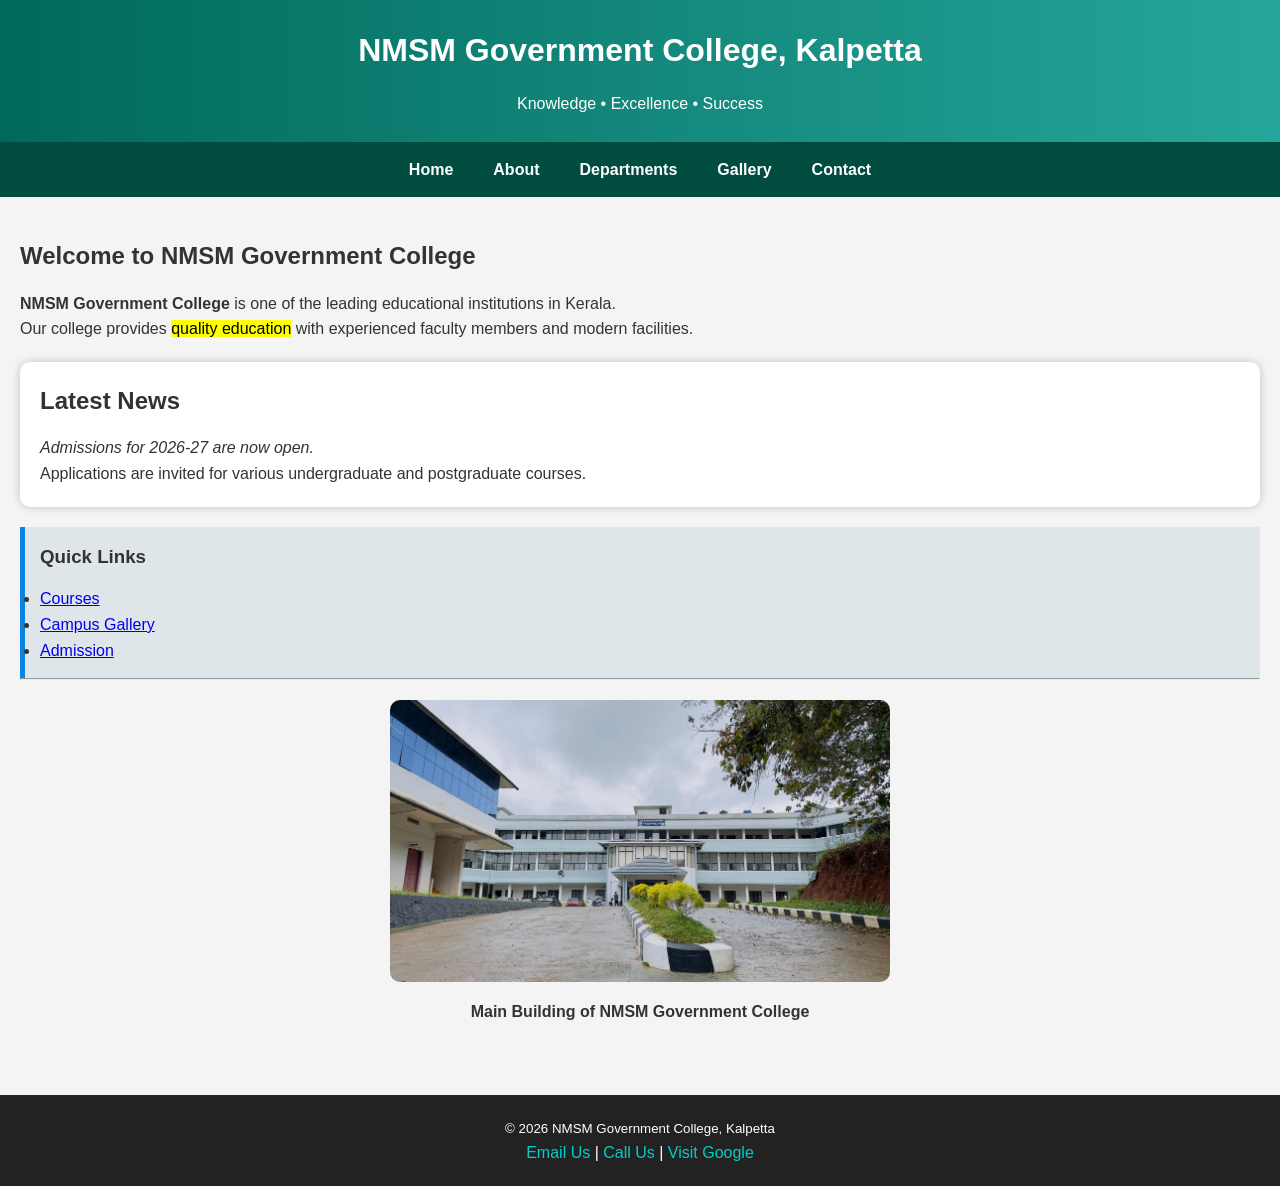
<file: index.html>
<!DOCTYPE html>
<html lang="en">

<head>
 <meta charset="UTF-8">
 <meta name="viewport" content="width=device-width, initial-scale=1.0">
 <title>NMSM Government College - Home</title>

   
<link rel="stylesheet" href="style.css">
</head>

<body>
<header>
<h1 align="center">NMSM Government College, Kalpetta</h1>
<p>Knowledge • Excellence • Success</p>
 </header>

   
 <nav>

<a href="index.html">Home</a>
<a href="about.html">About</a>
<a href="departments.html">Departments</a>
<a href="gallery.html">Gallery</a>
<a href="contact.html">Contact</a>
</nav>

    

<main>
<section>
   
<h2>Welcome to NMSM Government College</h2>
<p>
<strong>NMSM Government College</strong> is one of the leading educational institutions in Kerala.
</p>

<p>
Our college provides
<mark>quality education</mark>
with experienced faculty members and modern facilities.
</p>



</section>
<article>
<h2>Latest News</h2>
<p>
<em>Admissions for 2026-27 are now open.</em>
 </p>

<p>
 Applications are invited for various undergraduate and postgraduate courses. </p>


</article>

<aside>
<h3>Quick Links</h3>


<ul>
   <li><a href="departments.html">Courses</a></li>
   <li><a href="gallery.html">Campus Gallery</a></li>
   <li><a href="contact.html">Admission</a></li>
</ul>

</aside>


<hr>

<section>
 <figure>

<img src="images/college-background.jpg.jpg"
 alt="NMSM Government College"
 width="900">

<figcaption>
 Main Building of NMSM Government College
</figcaption>
 </figure>
</section>

 </main>



<footer>
 <p>
 <small>
 © 2026 NMSM Government College, Kalpetta
 </small>
 </p>
 
 <p>
 <a href="mailto:nmsmcollege@gmail.com">
 Email Us
 </a>
 |
 <a href="tel:+919876543210">
 Call Us</a>
 |
<a href="https://www.google.com" target="_blank">
Visit Google
</a>
</p>
</footer>


</body>
</html>
</file>
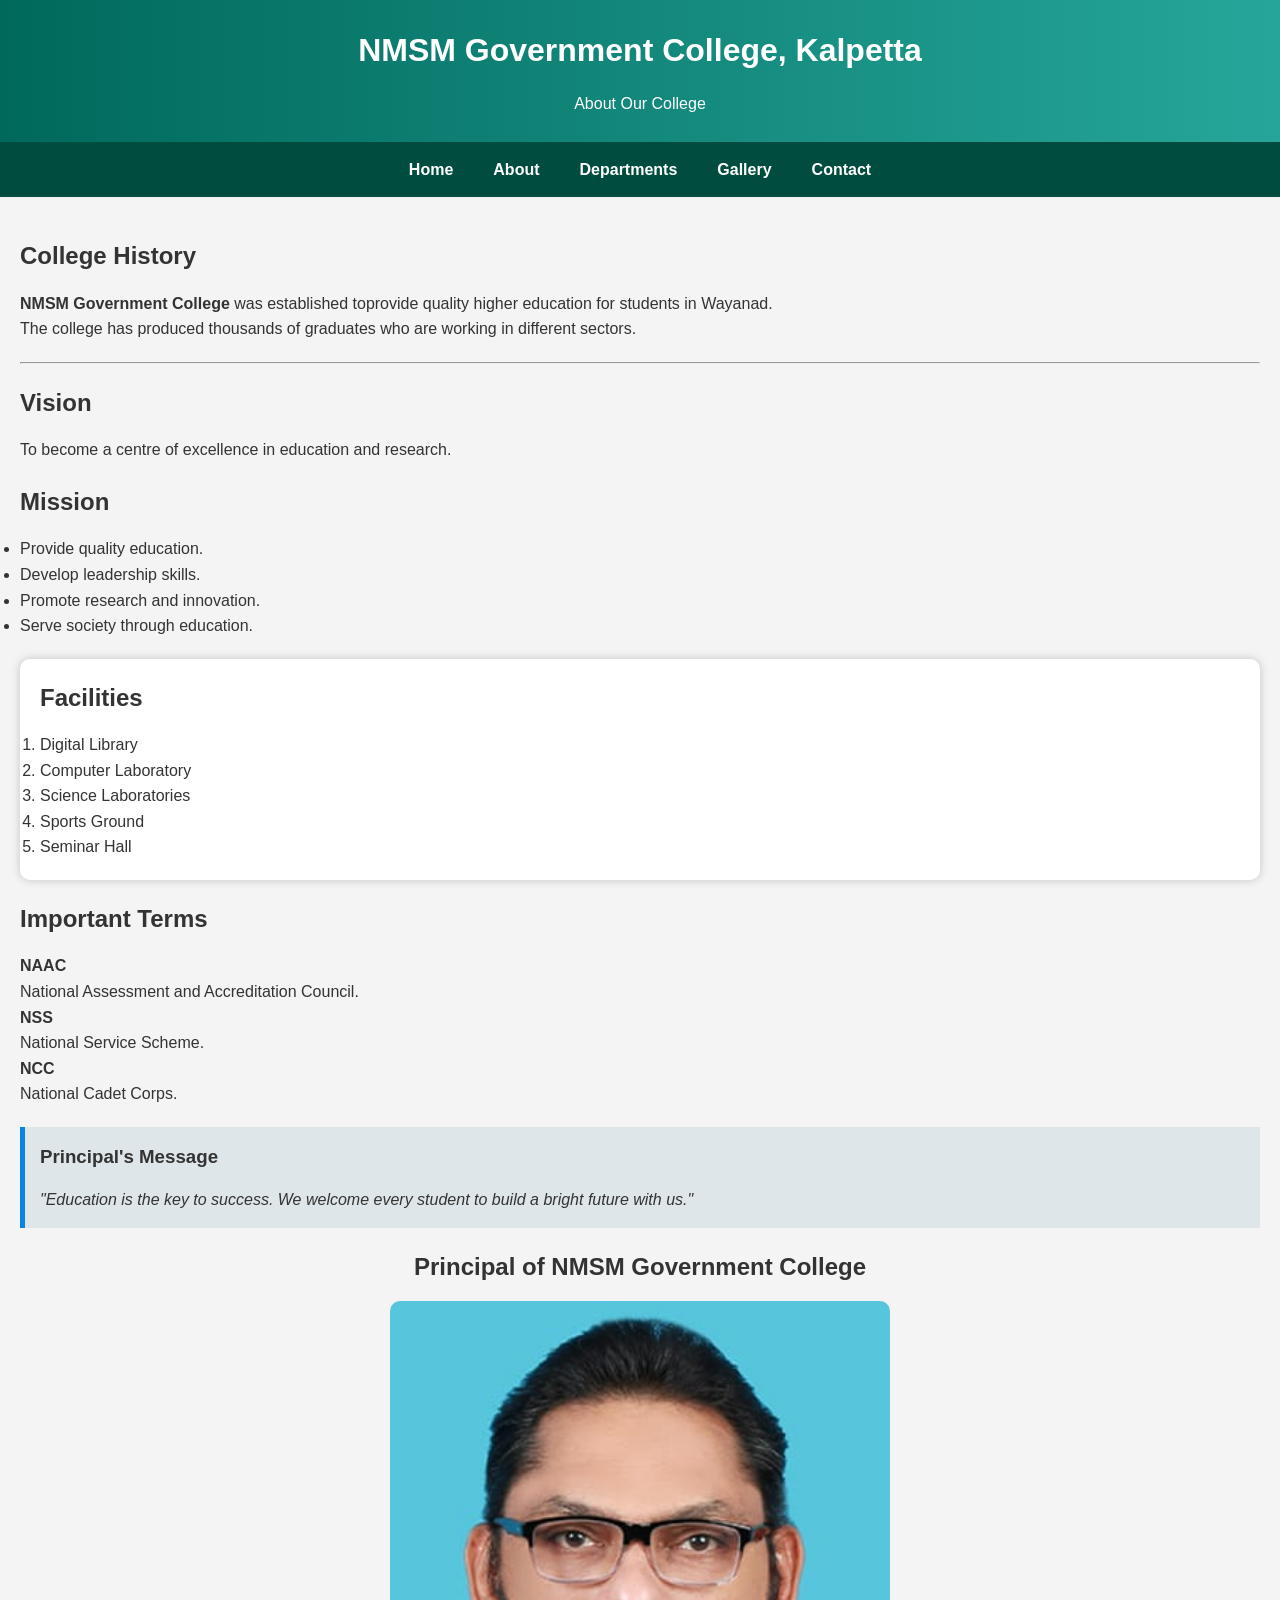
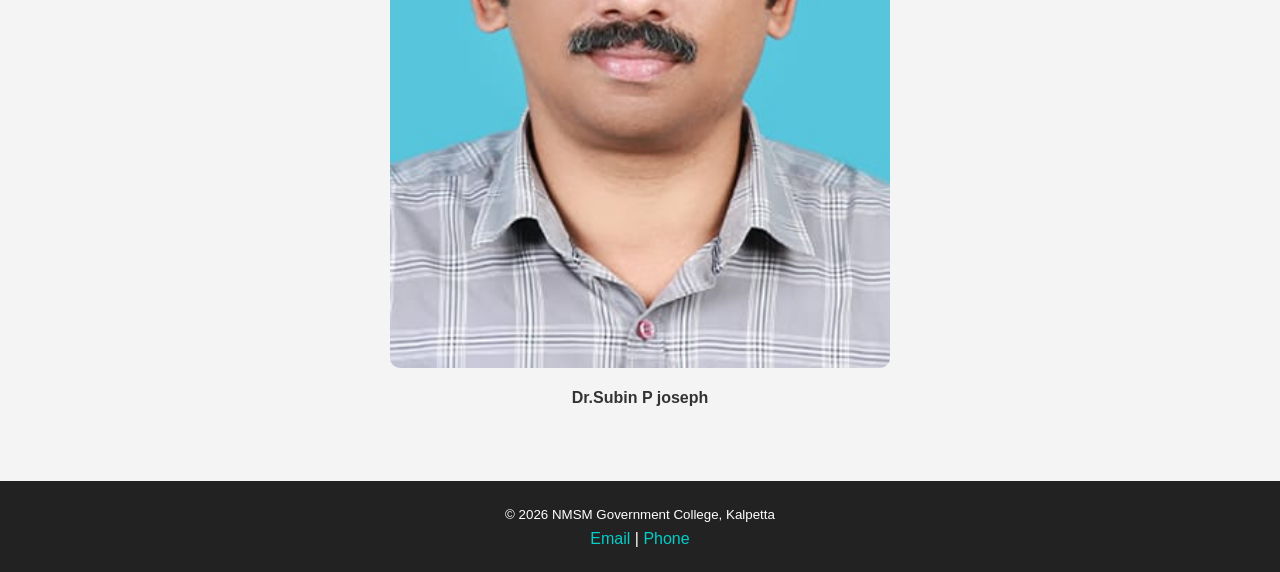
<file: about.html>
<!DOCTYPE html>
<html lang="en">

<head>
 <meta charset="UTF-8">
 <meta name="viewport" content="width=device-width, initial-scale=1.0">
 <title>About College</title>

    <link rel="stylesheet" href="style.css">
</head>

<body>

   <header>
   <h1>NMSM Government College, Kalpetta</h1>
   <p>About Our College</p>
   </header>


<nav>
     <a href="index.html">Home</a>
     <a href="about.html">About</a>
     <a href="departments.html">Departments</a>
     <a href="gallery.html">Gallery</a>
     <a href="contact.html">Contact</a>
</nav>

  

<main>
 
<section>
<h2>College History</h2>

 <p>
 <strong>NMSM Government College</strong> was established toprovide quality higher education for students in Wayanad.
 </p>
 
<p>
  The college has produced thousands of graduates who are
  working in different sectors.
</p>

 </section>

  
  
 <hr>
  <section>
  
  <h2>Vision</h2>

  <p>
  To become a centre of excellence in education and research.
  </p>
  </section>

        

<section>
<h2>Mission</h2>

<ul>
<li>Provide quality education.</li>
<li>Develop leadership skills.</li>
<li>Promote research and innovation.</li>
<li>Serve society through education.</li>
</ul>
</section>



<article>
<h2>Facilities</h2>
<ol>
<li>Digital Library</li>
<li>Computer Laboratory</li>
<li>Science Laboratories</li>
<li>Sports Ground</li>
<li>Seminar Hall</li>
 </ol>
</article>

        

<section>

<h2>Important Terms</h2>
<dl>
<dt><strong>NAAC</strong></dt>
<dd>National Assessment and Accreditation Council.</dd>
<dt><strong>NSS</strong></dt>
<dd>National Service Scheme.</dd>
<dt><strong>NCC</strong></dt>
<dd>National Cadet Corps.</dd>
</dl>
 </section>



<aside>
<h3>Principal's Message</h3>
<p>
<em>
"Education is the key to success. We welcome every
student to build a bright future with us."
</em>
</p>
</aside>

       

<section>
<figure>
<h2>Principal of NMSM Government College</h2>

<img src="images/principle.jpeg"
alt="Principal"
width="350">
<figcaption >
Dr.Subin P joseph
</figcaption>
</figure>
</section>

</main>

    
<footer>
<p>
<small>
© 2026 NMSM Government College, Kalpetta
</small>
</p>
<p>
<a href="mailto:nmsmcollege@gmail.com">
Email
</a>
|
<a href="tel:+919876543210">
Phone
</a>
</p>
 </footer>


</body>

</html>
</file>
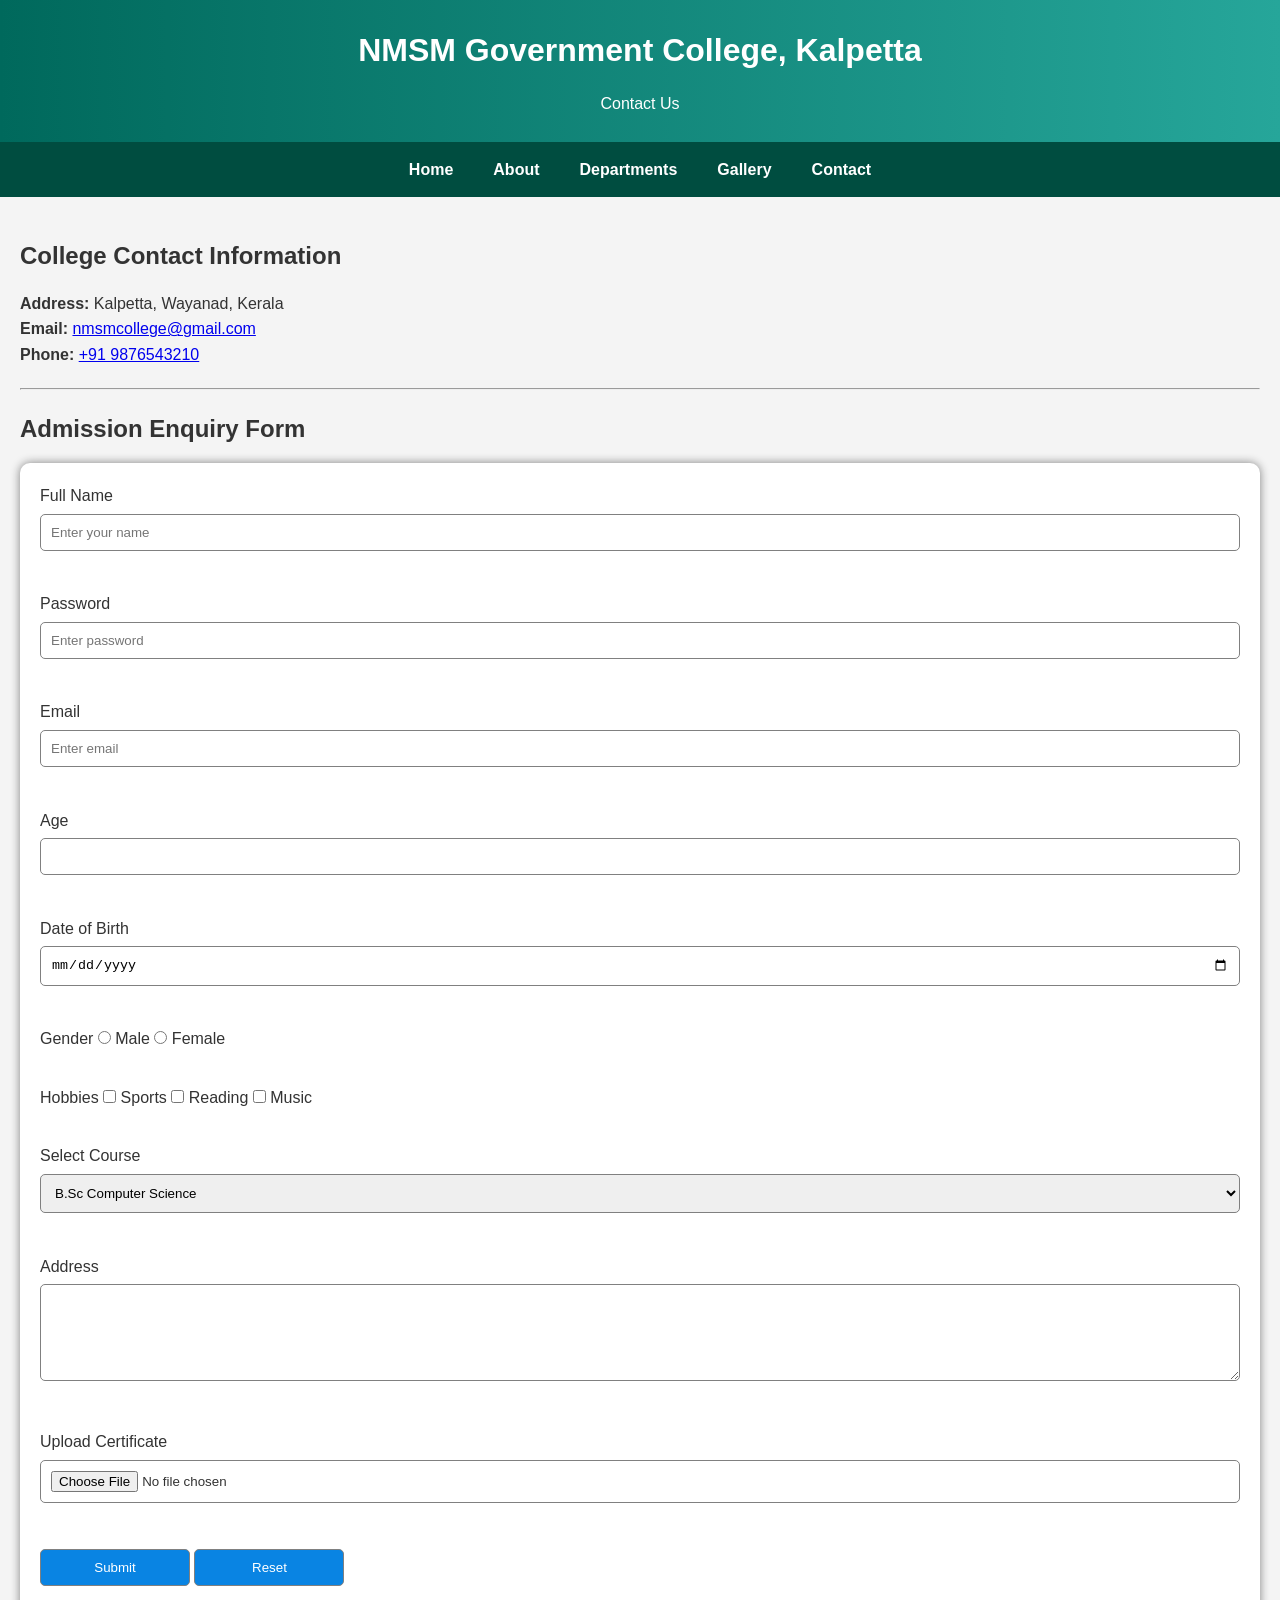
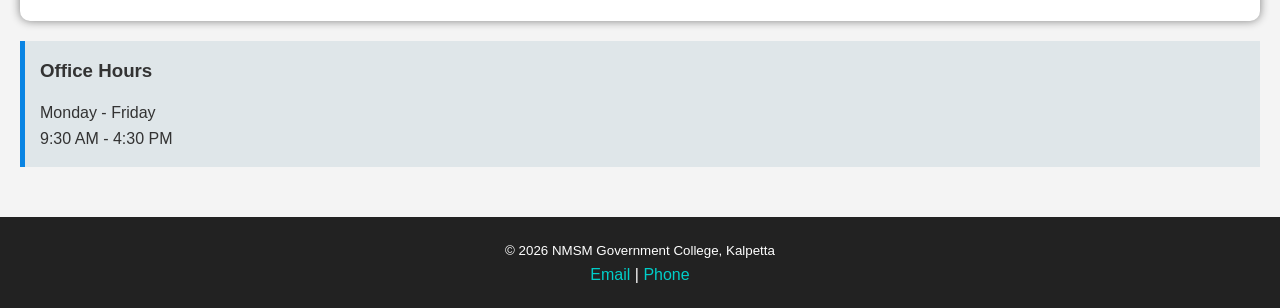
<file: contact.html>
<!DOCTYPE html>
<html lang="en">

<head>
<meta charset="UTF-8">
<meta name="viewport" content="width=device-width, initial-scale=1.0">
<title>Contact Us</title>
<link rel="stylesheet" href="style.css">

</head>
<body>
<header>
<h1>NMSM Government College, Kalpetta</h1>
<p>Contact Us</p>

</header>

<nav>
<a href="index.html">Home</a>
<a href="about.html">About</a>
<a href="departments.html">Departments</a>
<a href="gallery.html">Gallery</a>
<a href="contact.html">Contact</a>
</nav>
<main>

<section>
<h2>College Contact Information</h2>
<p><strong>Address:</strong> Kalpetta, Wayanad, Kerala</p>
<p><strong>Email:</strong>
<a href="mailto:nmsmcollege@gmail.com">

nmsmcollege@gmail.com

</a>
</p>
<p><strong>Phone:</strong>
<a href="tel:+919876543210">

+91 9876543210

</a>
</p>
</section>


<hr>
<section>

<h2>Admission Enquiry Form</h2>
<form action="#" method="post">
<label for="name">Full Name</label>
<input type="text"
id="name"
placeholder="Enter your name"
required>

<br><br>

<label for="password">Password</label>

<input type="password"
id="password"
placeholder="Enter password"
required>

<br><br>

<label for="email">Email</label>

<input type="email"
id="email"
placeholder="Enter email"
required>

<br><br>

<label for="age">Age</label>

<input type="number"
id="age"
min="17"
max="60">

<br><br>

<label for="dob">Date of Birth</label>

<input type="date"
id="dob">

<br><br>

<label>Gender</label>

<input type="radio"
name="gender">

Male

<input type="radio"
name="gender">

Female

<br><br>

<label>Hobbies</label>

<input type="checkbox">

Sports

<input type="checkbox">

Reading

<input type="checkbox">

Music

<br><br>

<label for="course">

Select Course

</label>

<select id="course">

<option>B.Sc Computer Science</option>
<option>B.Sc chemistry</option>
<option>B.com</option>
<option>BA JMC</option>
<option>BA History</option>
<option>BA Economics</option>
<option>M.com</option>
<option>MA History</option>
<option>MA JMC</option>
<option>MA Economics</option>

</select>

<br><br>

<label for="address">

Address

</label>

<br>

<textarea
id="address"
rows="5"
cols="40"
placeholder="Enter your address">

</textarea>

<br><br>

<label for="certificate">

Upload Certificate

</label>

<input
type="file"
id="certificate">

<br><br>

<input
type="submit"
value="Submit">

<input
type="reset"
value="Reset">

</form>

</section>

<aside>

<h3>Office Hours</h3>

<p>

Monday - Friday

<br>

9:30 AM - 4:30 PM

</p>

</aside>

</main>

<footer>

<p>

<small>

© 2026 NMSM Government College, Kalpetta

</small>

</p>

<p>

<a href="mailto:nmsmcollege@gmail.com">

Email

</a>

|
<a href="tel:+919876543210">
Phone
</a>
</p>
</footer>
</body>
</html>
</file>
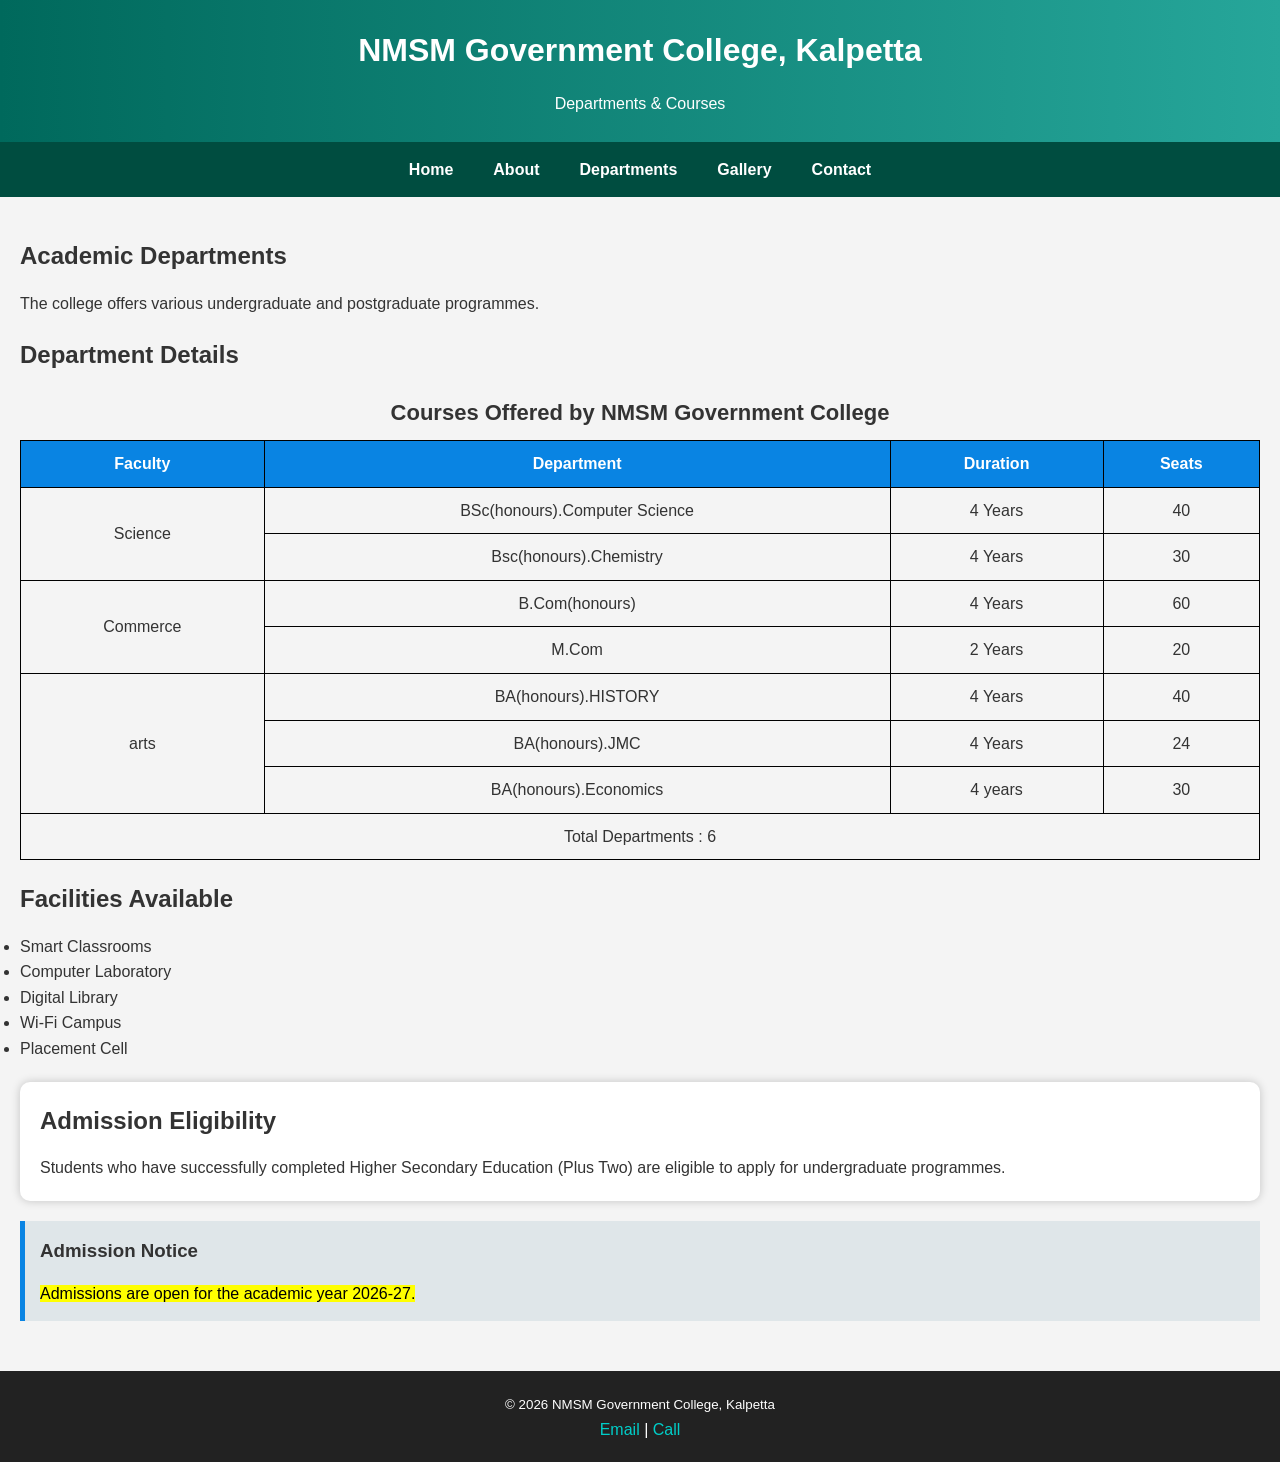
<file: departments.html>
<!DOCTYPE html>
<html lang="en">

<head>
<meta charset="UTF-8">
<meta name="viewport" content="width=device-width, initial-scale=1.0">
<title>Departments</title>
<link rel="stylesheet" href="style.css">
</head>

<body>
<header>
<h1>NMSM Government College, Kalpetta</h1>
<p>Departments & Courses</p>
</header>


<nav>
<a href="index.html">Home</a>
<a href="about.html">About</a>
<a href="departments.html">Departments</a>
<a href="gallery.html">Gallery</a>
<a href="contact.html">Contact</a>
</nav>

<main>
<section>
<h2>Academic Departments</h2>
<p>
The college offers various undergraduate and postgraduate programmes.
</p>
</section>


<section>
<h2>Department Details</h2>
<table border="1">

<caption>
Courses Offered by NMSM Government College
</caption>

<thead>
<tr>
<th>Faculty</th>
<th>Department</th>
<th>Duration</th>
<th>Seats</th>
</tr>
</thead>


<tbody>
<tr>
<td rowspan="2">Science</td>
<td>BSc(honours).Computer Science</td>
<td>4 Years</td>
<td>40</td>
</tr>

<tr>
<td>Bsc(honours).Chemistry</td>
<td>4 Years</td>
<td>30</td>

</tr>




<tr>

<td rowspan="2">Commerce</td>
<td>B.Com(honours)</td>
<td>4 Years</td>
<td>60</td>
</tr>

<tr>
<td>M.Com</td>
<td>2 Years</td>
<td>20</td>
</tr>


<tr>
<td rowspan=3>arts</td>
<td> BA(honours).HISTORY</td>

<td>4 Years</td>

<td>40</td>

</tr>

<tr>
<td>BA(honours).JMC</td>
<td>4 Years</td>
<td>24</td>
</tr>

<TR>
<TD>BA(honours).Economics</td>
<td>4 years</td>
<td>30</td>

</tbody>
<tfoot>
<tr>
<td colspan=4>
Total Departments : 6
</td>
</tr>
<tfoot>

</table>
</section>



<section>
<h2>Facilities Available</h2>
<ul>
<li>Smart Classrooms</li>
<li>Computer Laboratory</li>
<li>Digital Library</li>
<li>Wi-Fi Campus</li>
<li>Placement Cell</li>
</ul>
</section>


<article>
<h2>Admission Eligibility</h2>
<p>
Students who have successfully completed Higher Secondary Education (Plus Two) are eligible to apply for undergraduate programmes.
</p>
</article>

<aside>
<h3>Admission Notice</h3>
<p>
<mark>Admissions are open for the academic year 2026-27.</mark>
</p>
</aside>

</main>

<footer>
<p>
<small>
© 2026 NMSM Government College, Kalpetta
</small>
</p>


<p>
<a href="mailto:nmsmcollege@gmail.com">Email</a>
|
<a href="tel:+919876543210">Call</a>
</p>


</footer>
</body>
</html>
</file>
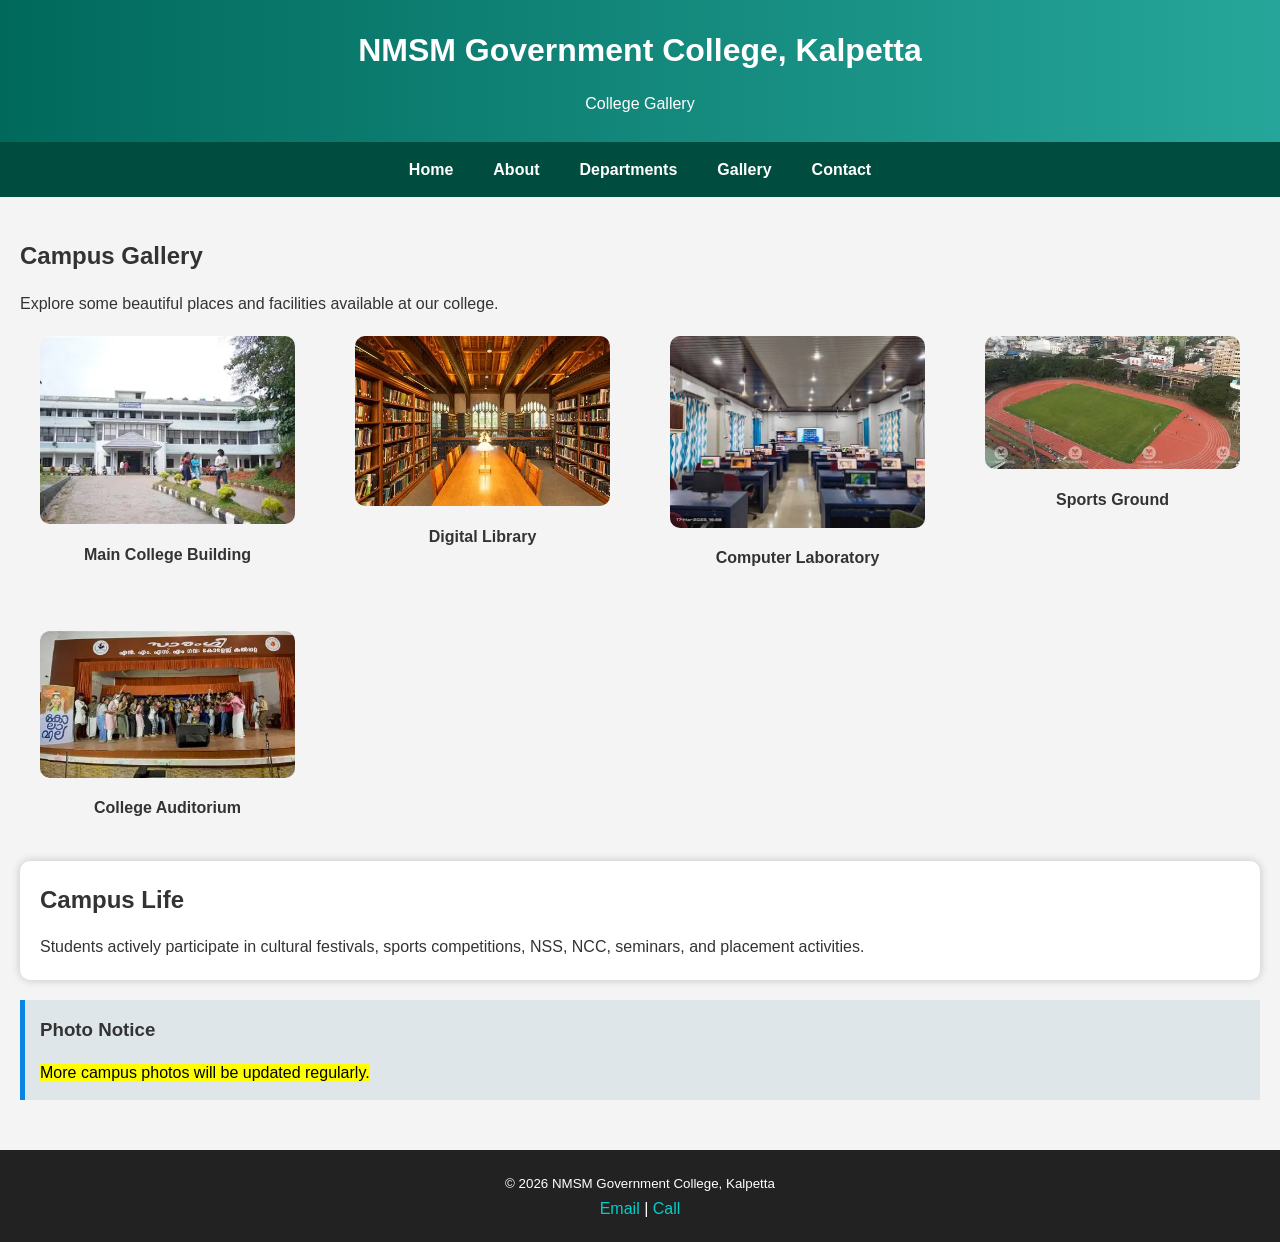
<file: gallery.html>
<!DOCTYPE html>
<html lang="en">

<head>
 <meta charset="UTF-8">
 <meta name="viewport" content="width=device-width, initial-scale=1.0">
 <title>Gallery</title>
 <link rel="stylesheet" href="style.css">
</head>

<body>
<header>
 <h1>NMSM Government College, Kalpetta</h1>
 <p>College Gallery</p>
 </header>

<nav>
<a href="index.html">Home</a>
<a href="about.html">About</a>
<a href="departments.html">Departments</a>
<a href="gallery.html">Gallery</a>
<a href="contact.html">Contact</a>
</nav>

   

<main>
<section>
<h2>Campus Gallery</h2>
<p>
 Explore some beautiful places and facilities available at our college.
</p>

<div class="gallery">
<figure>
<img src="images/college.webp"
alt="College Building"
width="300">

<figcaption>Main College Building</figcaption>
</figure>

<figure>
<img src="images/libraray.webp""
width="300">
<figcaption>Digital Library</figcaption>
</figure>

<figure>
<img src="images/lab.jpeg"
alt="Computer Lab"
width="300">

<figcaption>Computer Laboratory</figcaption>
</figure>

<figure>
<img src="images/ground.webp""
alt="Sports Ground"
width="300">
<figcaption>Sports Ground</figcaption>
</figure>

                
<figure>
<img src="images/auditorium.webp"
alt="Auditorium"
width="300">


<figcaption>College Auditorium</figcaption>
</figure>
</div>

</section>

<article>
<h2>Campus Life</h2>
<p>
Students actively participate in cultural festivals, sports competitions, NSS, NCC, seminars, and placement activities.
</p>
</article>

<aside>
<h3>Photo Notice</h3>
<p>
<mark>More campus photos will be updated regularly.</mark>
</p>
</aside>

</main>

    

<footer>
<p>
<small>
© 2026 NMSM Government College, Kalpetta
</small>
</p>


<p>
<a href="mailto:nmsmcollege@gmail.com">Email</a>
|
<a href="tel:+919876543210">Call</a>
</p>
</footer>


</body>
</html>
</file>
<file: style.css>
/* ===========================
   Universal Selector
=========================== */
*{
    margin:0;
    padding:0;
    box-sizing:border-box;
}

/* ===========================
   Element Selector
=========================== */

body{
    font-family:Arial, Helvetica, sans-serif;
    background:#f4f4f4;
    color:#333;
    line-height:1.6;
}

/* ===========================
   Header
=========================== */

header{
    background:linear-gradient(to right,#00695c,#26a69a);
    color:white;
    text-align:center;
    padding:25px;
}

/* ===========================
   Navigation
=========================== */

nav{
    background:#004d40;
    display:flex;
    justify-content:center;
    position:sticky;
    top:0;
}

nav a{
    color:white;
    text-decoration:none;
    padding:15px 20px;
    transition:0.4s;
}

/* Pseudo Class */

nav a:hover{
    background:#26a69a;
    color:white;
}

/* ===========================
   Main Content
=========================== */

main{
    padding:20px;
}

section{
    margin:20px 0;
}

article{
    background:white;
    padding:20px;
    margin:20px 0;
    border-radius:10px;
    box-shadow:0 0 10px rgba(0,0,0,.2);
}

aside{
    background:#dfe6e9;
    padding:15px;
    border-left:5px solid #0984e3;
}

/* ===========================
   Images
=========================== */

figure{
    text-align:center;
    margin:20px;
}

figure img{
    width:100%;
    max-width:500px;
    border-radius:10px;
    transition:.4s;
}

figure img:hover{
    transform:scale(1.05);
}

figcaption{
    margin-top:10px;
    font-weight:bold;
}

/* ===========================
   Gallery Grid
=========================== */

.gallery{
    display:grid;
    grid-template-columns:repeat(auto-fit,minmax(250px,1fr));
    gap:20px;
}

/* ===========================
   Table
=========================== */

table{
    width:100%;
    border-collapse:collapse;
    margin-top:20px;
}

th,td{
    border:1px solid black;
    padding:10px;
    text-align:center;
}

th{
    background:#0984e3;
    color:white;
}

caption{
    font-size:22px;
    font-weight:bold;
    margin-bottom:10px;
}

/* ===========================
   Form
=========================== */

form{
    background:white;
    padding:20px;
    border-radius:10px;
    box-shadow:0 0 10px gray;
}

input,
select,
textarea{
    width:100%;
    padding:10px;
    margin-top:5px;
    margin-bottom:15px;
    border:1px solid gray;
    border-radius:5px;
}

input[type="radio"],
input[type="checkbox"]{
    width:auto;
}

input[type="submit"],
input[type="reset"]{
    width:150px;
    background:#0984e3;
    color:white;
    cursor:pointer;
    transition:.4s;
}

input[type="submit"]:hover,
input[type="reset"]:hover{
    background:#00b894;
}

/* ===========================
   Footer
=========================== */

footer{
    background:#222;
    color:white;
    text-align:center;
    padding:20px;
    margin-top:30px;
}

footer a{
    color:#00cec9;
    text-decoration:none;
}

footer a:hover{
    color:white;
}

/* ===========================
   Class Selector
=========================== */

.highlight{
    color:red;
    font-weight:bold;
}

/* ===========================
   ID Selector
=========================== */

#welcome{
    background:#ffeaa7;
    padding:20px;
}

/* ===========================
   Group Selector
=========================== */

h1,h2,h3{
    margin-bottom:15px;
}

/* ===========================
   Descendant Selector
=========================== */

nav a{
    font-weight:bold;
}

/* ===========================
   Relative Position
=========================== */

.relative-box{
    position:relative;
    left:20px;
    background:#fab1a0;
    padding:10px;
}

/* ===========================
   Absolute Position
=========================== */

.absolute-box{
    position:absolute;
    top:10px;
    right:10px;
    background:red;
    color:white;
    padding:8px;
}

/* ===========================
   Fixed Position
=========================== */

.fixed-box{
    position:fixed;
    bottom:20px;
    right:20px;
    background:#0984e3;
    color:white;
    padding:10px;
    border-radius:10px;
}

/* ===========================
   Flexbox
=========================== */

.flex-container{
    display:flex;
    justify-content:space-around;
    flex-wrap:wrap;
    gap:20px;
}

.flex-item{
    background:white;
    padding:20px;
    width:250px;
    border-radius:10px;
    box-shadow:0 0 10px gray;
}

/* ===========================
   Media Query
=========================== */

@media(max-width:768px){

nav{
    flex-direction:column;
}

.gallery{
    grid-template-columns:1fr;
}

header{
    font-size:14px;
}

}
</file>
